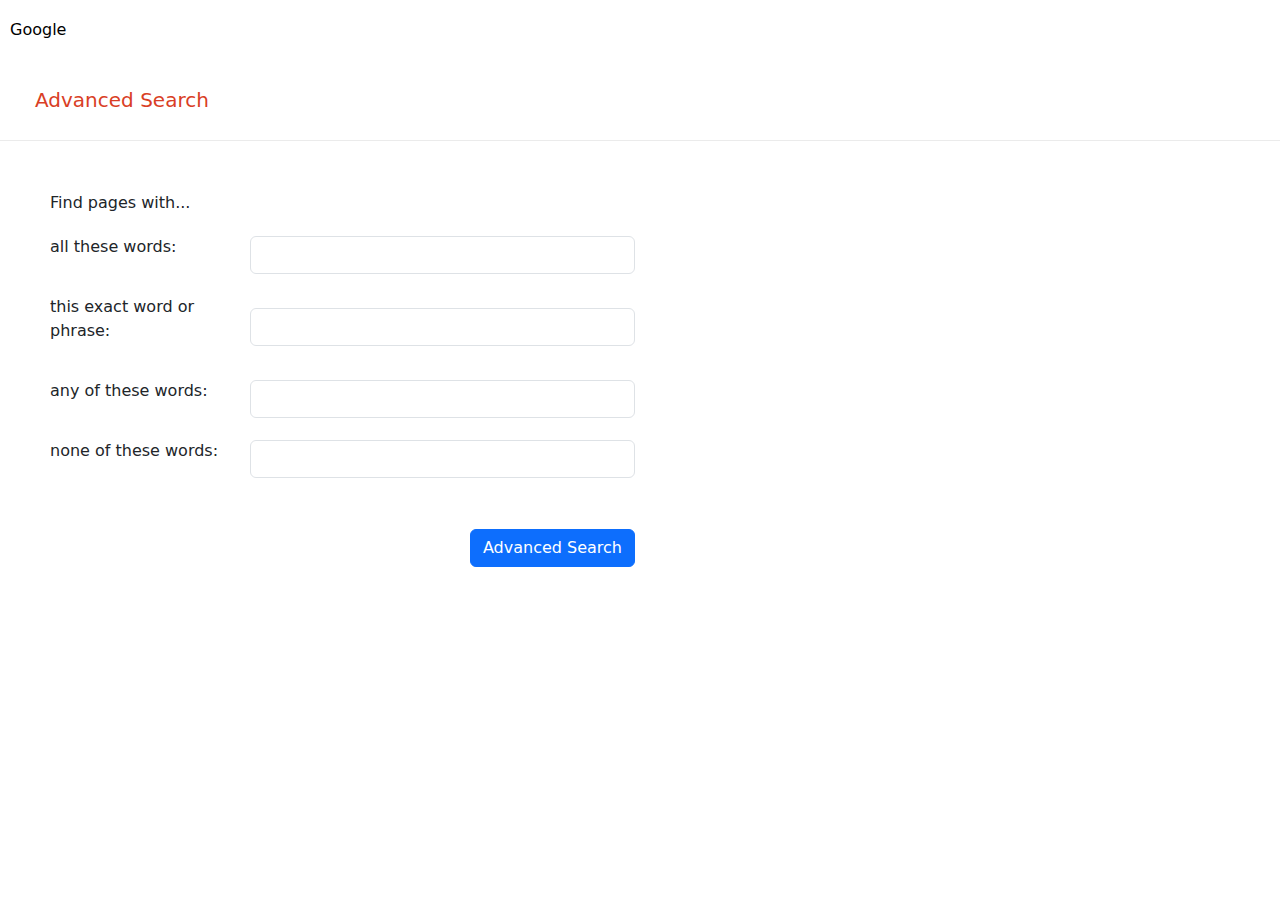
<file: project 0/search/Advanced_search.html>
<!DOCTYPE html>
<html lang="en">

<head>
    <title>Search</title>
    <link rel="stylesheet" href="style.css">
    <link href="https://cdn.jsdelivr.net/npm/bootstrap@5.3.3/dist/css/bootstrap.min.css" rel="stylesheet" integrity="sha384-QWTKZyjpPEjISv5WaRU9OFeRpok6YctnYmDr5pNlyT2bRjXh0JMhjY6hW+ALEwIH" crossorigin="anonymous">
</head>

<body>
    <script src="https://cdn.jsdelivr.net/npm/bootstrap@5.3.3/dist/js/bootstrap.bundle.min.js" integrity="sha384-YvpcrYf0tY3lHB60NNkmXc5s9fDVZLESaAA55NDzOxhy9GkcIdslK1eN7N6jIeHz" crossorigin="anonymous"></script>
    <div>
        <ul class="navbar">
            <li class="navbar-item">
                <a href="index.html">Google</a>
            </li>
        </ul>
    </div>
        <p class="advanced">Advanced Search</p>
        <div class="line"></div>
        <div class="div-advanced">
            <p class="h2-class">Find pages with...</p>
            <form action="https://google.com/search">
              <div class="row-input">
                <div class="left">
                    <p>all these words:</p>
                </div>
                <div class="right">
                    <input type="text" name="as_q" class="form-control">
                </div>
              </div>
              <div class="row-input">
                <div class="left">
                    <p>this exact word or phrase:</p>
                </div>
                <div class="right">
                    <input type="text" name="as_epq" class="form-control">
                </div>
              </div>
              <div class="row-input">
                <div class="left">
                    <p>any of these words:</p>
                </div>
                <div class="right">
                    <input type="text" name="as_oq" class="form-control">
                </div>
              </div>
              <div class="row-input">
                <div class="left">
                    <p>none of these words:</p>
                </div>
                <div class="right">
                    <input type="text" name="as_eq" class="form-control">
                </div>
              </div>
              <div class="btn-div">
                <input type="submit" value="Advanced Search" class="btn btn-primary">
              </div>
            </form>
        </div>
</body>

</html>
</file>
<file: project 0/search/style.css>
.navbar {
    list-style-type: none;
    display: flex;
    flex-direction: row;
    justify-content: flex-end;
}

.navbar-item {
    margin: 10px;
}

.logo {
    display: flex;
    justify-content: center;
}

.input-bar {
    display: flex;
    z-index: 3;
    justify-content: center;
    height: 44px;
    background: #fff;
    border: 1px solid #dfe1e5;
    box-shadow: none;
    border-radius: 24px;
    margin: 0 auto;
    width: auto;
    width: calc(632px + 6px);
    max-width: 584px;
}

.input-button {
    background-color: #f8f9fa;
    border: 1px solid #f8f9fa;
    border-radius: 4px;
    color: #3c4043;
    font-family: Arial, Helvetica, sans-serif;
    font-size: 14px;
    margin: 11px 4px;
    padding: 0 16px;
    line-height: 27px;
    height: 36px;
    min-width: 54px;
    text-align: center;
    cursor: pointer;
    user-select: none;
}

a:link {
    color: black;
    text-decoration: none;
}

a:visited {
    color: black;
}

a:hover {
    color: black;
}

a:active {
    color: black;
}

.advanced {
    color: #d93e25;
    font-size: 20px;
    margin: 25px 35px;
}

.line {
    border-bottom: 1px solid #ebebeb;
}

.hs-class {
    font-size: 16px;
    color: #333333;
}

.div-advanced {
    margin: 50px;
}

.row-input {
    display: flex;
    flex-direction: row;
    align-items: center;
    margin-top: 20px;
}

.left {
    width: 200px;
}

.right{
    width: 385px;
}

.btn-primary{
    box-shadow: none;
    background-color: #4d90fe;
    border: 1px solid #3079ed;
    color: #fff;
}

.btn-div{
    display: flex;
    justify-content: flex-end;
    width: 585px; 
    margin-top: 50px;
}
</file>
